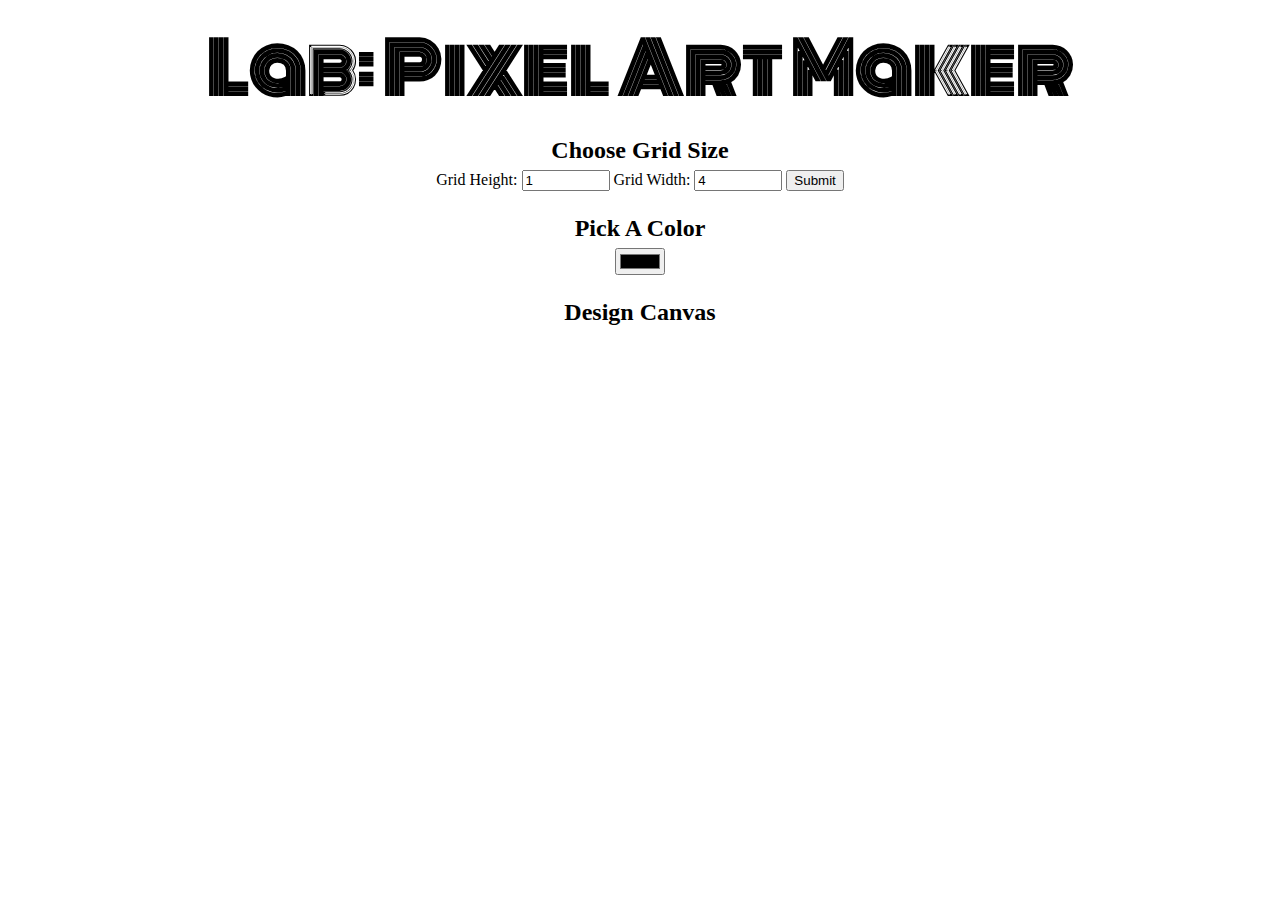
<file: FrontEnd Projects/pixelart/index.html>
<!DOCTYPE html>
<html>
<head>
    <title>Pixel Art Maker!</title>
    <link rel="stylesheet" href="https://fonts.googleapis.com/css?family=Monoton">
    <link rel="stylesheet" href="styles.css">
    <script src="https://ajax.googleapis.com/ajax/libs/jquery/3.3.1/jquery.min.js"></script>
</head>
<body>
    <h1>Lab: Pixel Art Maker</h1>

    <h2>Choose Grid Size</h2>
    <form id="sizePicker">
        Grid Height:
        <input type="number" id="inputHeight" name="height" min="1" value="1">
        Grid Width:
        <input type="number" id="inputWeight" name="width" min="1" value="4">
        <button type="button" onclick="makeGrid()">Submit</button>
    </form>

    <h2>Pick A Color</h2>
    <input type="color" id="colorPicker">

    <h2>Design Canvas</h2>
    
    <table id="pixelCanvas"></table>
   
    <script src="designs.js"></script>
</body>
</html>
</file>
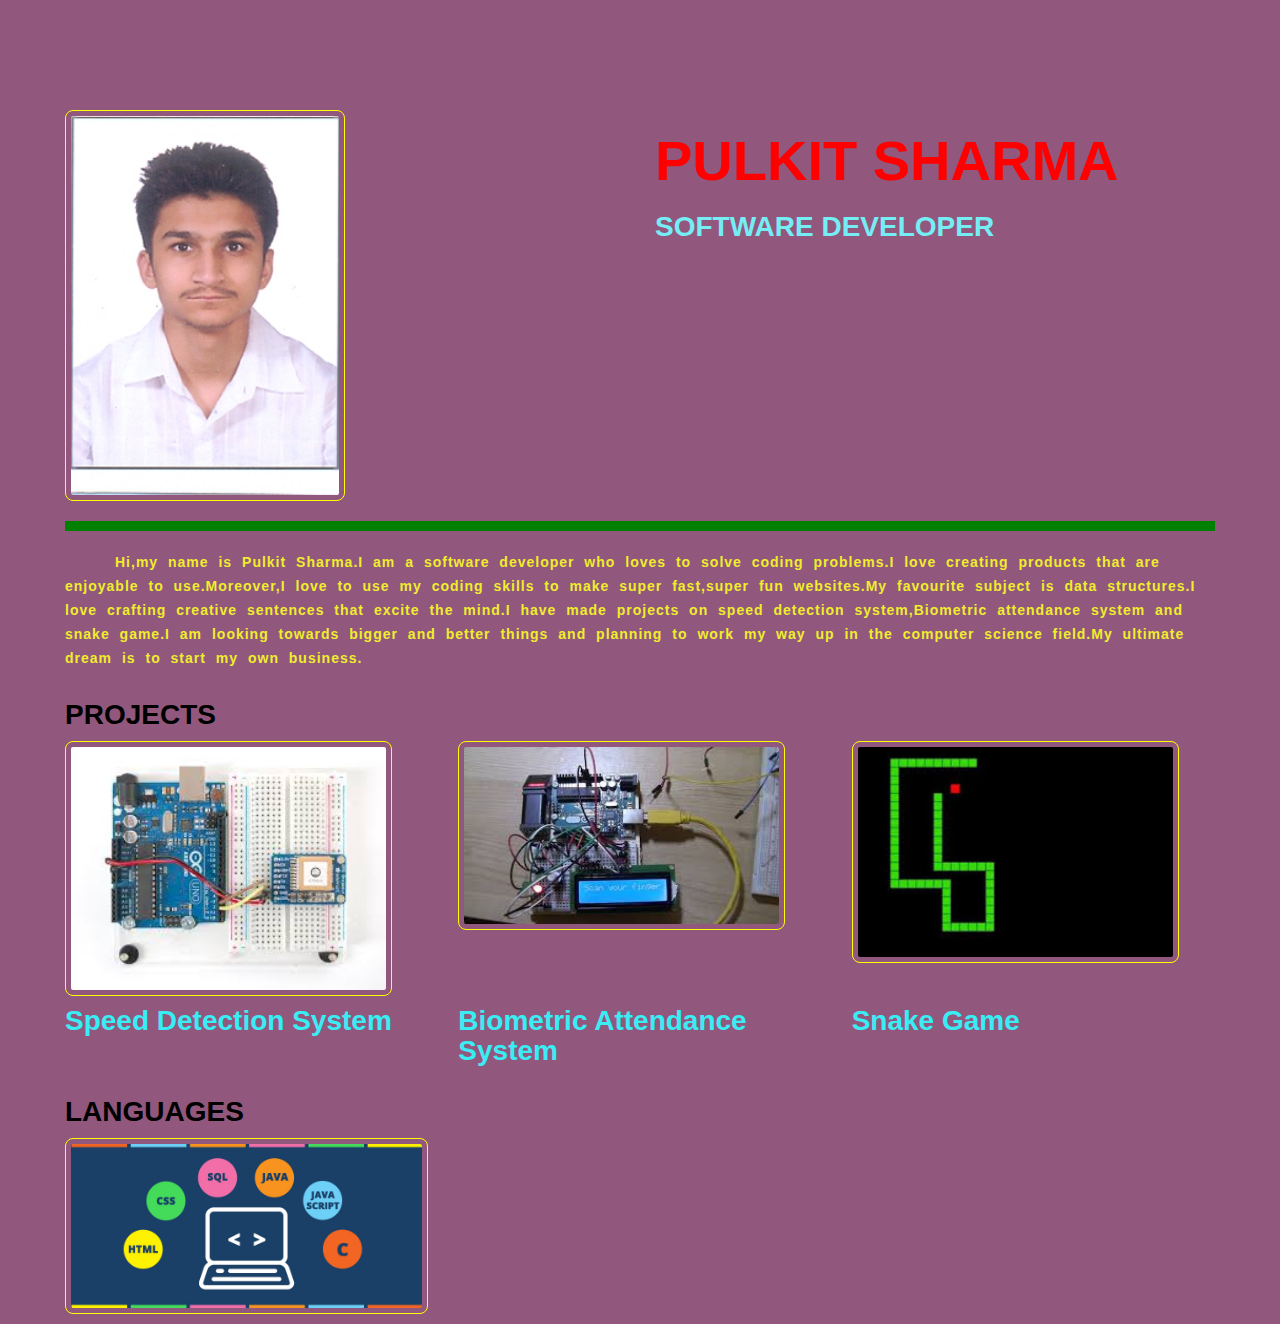
<file: FrontEnd Projects/Portfolio/index.html>
<!DOCTYPE html>
<html lang="en">
  <head>
    <meta charset="utf-8">
    <meta name="viewport" content="width=device-width, initial-scale=1.0">
    <title>PortFolio</title>
    <link rel="stylesheet" href="css/bootstrap.min.css">
   <link rel="stylesheet" type="text/css" href="css/mystyles.css">
  </head>
  <body>
  <div class="container">
  	<div class="row">
  	 <div class="col-sm-6 ">
  	 	<img class=img-responsive style="width:50%" src="images/logo.jpg" alt="front-end developer" >
  	 </div>
  	<div class="col-sm-6">
      <header>
  	 	<h1>PULKIT SHARMA </h1>
  	 	<h3>SOFTWARE DEVELOPER</h3>
     </header>
  	 </div>
    </div>
    <div class="row">
      <div class="col-sm-12">
        <hr>
      </div>
    </div>
    <div class="row">
  <div class="col-sm-12 ">
     <p>Hi,my name is Pulkit Sharma.I am a software developer who loves to solve coding problems.I love creating products that are enjoyable to use.Moreover,I love to use my coding skills to make super fast,super fun websites.My favourite subject is data structures.I love crafting creative sentences that excite the mind.I have made projects on speed detection system,Biometric attendance system and snake game.I am looking towards bigger and better things and planning to work my way up in the computer science field.My ultimate dream is to start my own business.</p>
   </div>
 </div>
  <div class="row">
  <div class="col-sm-12">
    <header>
     <h2>PROJECTS</h2>
   </header>
   </div>
 </div>
 <div class="row">
  <div class="col-sm-4">
     <img class=img-responsive style="width:90%" src="images/speeddetection.jpg" alt="front-end developer" >
  </div>
  <div class="col-sm-4">
     <img class=img-responsive style="width:90%" src="images/biometricattendance.jpg" alt="front-end developer">
  </div>
  <div class="col-sm-4">
     <img class=img-responsive style="width:90%" src="images/snakegame.jpg" alt="front-end developer">
  </div>
  </div>
  <div class="row">
  <div class="col-sm-4">
     <h4>Speed Detection System</h4>
  </div>
  <div class="col-sm-4">
     <h4>Biometric Attendance System</h4>
  </div>
  <div class="col-sm-4">
     <h4>Snake Game</h4>
  </div>
</div>
  <div class="row">
  <div class="col-sm-12">
    <header>
     <h2>LANGUAGES</h2>
   </header>
   </div>
 </div>
 <div class="row">
  <div class="col-sm-4">
     <img class=img-responsive src="images/lang.jpg" alt="front-end developer" >
   </div>
 </div>
  </div>

</body>
</html>
</file>
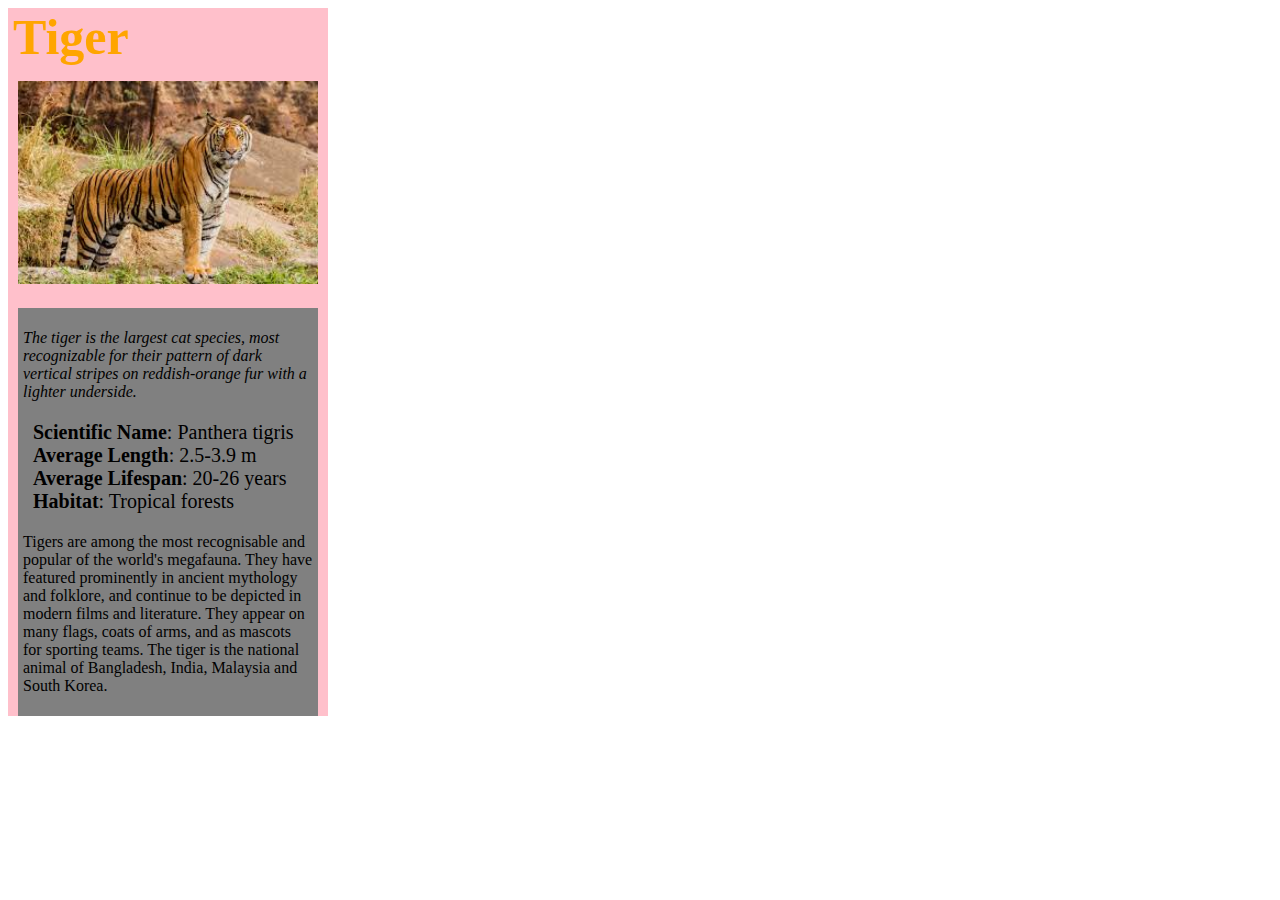
<file: FrontEnd Projects/animalcard/card.html>
<!DOCTYPE html>
<html>
<head>
<meta http-equiv="Content-Type" content="text/html; charset=UTF-8">
<title>Animal Trading Cards</title>
<link rel="stylesheet" href="styles.css" id="udacity-test-widget">
<script id="ud-grader-options">UdacityFEGradingEngine.turnOn();</script>
</head>
<body>
	<div id="data">
		<h1 >Tiger</h1>
		<img src="tiger.jpg" alt="tiger">
		<div id="animal-info">
			<p id="facts" >The tiger is the largest cat species, most recognizable for their pattern of dark vertical stripes on reddish-orange fur with a lighter underside.</p>
			<ul class="list-of-facts">
				<li><span>Scientific Name</span>: Panthera tigris</li>
				<li><span>Average Length</span>: 2.5-3.9 m</li>
				<li><span>Average Lifespan</span>: 20-26 years</li>
				<li><span>Habitat</span>: Tropical forests</li>
			</ul>
			<p class="animal-info">Tigers are among the most recognisable and popular of the world's megafauna. They have featured prominently in ancient mythology and folklore, and continue to be depicted in modern films and literature. They appear on many flags, coats of arms, and as mascots for sporting teams. The tiger is the national animal of Bangladesh, India, Malaysia and South Korea.</p>
		</div>
	</div>

<script src="chrome-extension://melpgahbngpgnbhhccnopmlmpbmdaeoi/app/js/libs/GE.js" id="udacity-front-end-feedback"></script><test-widget></test-widget></body></html>
</file>
<file: FrontEnd Projects/pixelart/styles.css>
body {
    text-align: center;
}

h1 {
    font-family: Monoton;
    font-size: 70px;
    margin: 0.2em;
}

h2 {
    margin: 1em 0 0.25em;
}

h2:first-of-type {
    margin-top: 0.5em;
}

table,
tr,
td {
    border: 1px solid black;
}

table {
    border-collapse: collapse;
    margin: 0 auto;
}

tr {
    height: 20px;
}

td {
    width: 20px;
}

input[type=number] {
    width: 6em;
}
</file>
<file: FrontEnd Projects/Portfolio/css/mystyles.css>
html,body
{
	margin-top:50px;
	background-color: rgb(145,87,125);
  overflow-x: hidden;
}
h1
{
    font-weight: bold;
    font-size: 4em;
    color:red;
}
h2
{
    font-weight: bold;
    font-size: 2em;
    color:black;
}
h3
{
	font-weight: bold;
    font-size: 2em;
    color:rgb(117,237,245);
}
h4
{
    font-weight: bold;
    font-size: 2em;
    color:rgb(57,237,245);
}
hr
{
	border-width:10px;
    border:5px solid green;
}
img
{
	border-radius:8px;
	border:1px solid yellow;
	padding :5px;
	opacity:1;
}
.container
{
     padding: 10px;
}
p
{
   color:rgb(240,237,45);;
   text-indent:50px;
   letter-spacing:1px;
   line-height:1.7;
   word-spacing:5px;
   font-weight: bold;
}
</file>
<file: FrontEnd Projects/animalcard/styles.css>
h1
{
	font-style:Normal;
	font-size:50px;
	color:Orange;
	margin:5px;
}
img
{
	width:300px;
	padding:10px;
}
#facts
{
	font-style:Italic;
	border-style:None;
	border-color:Black;
}
.list-of-facts
{
	list-style-type:None;
	font-size: 20px;
	padding-left:10px;
}
span
{
	font-weight:Bold;
}
h1
{
	border-style:None;
	border-color:Black;
}
#data
{
	background-color:Pink;
	width:320px;
}
#animal-info
{
	padding :5px;
	background-color:Grey;
	margin:10px;
}
</file>
